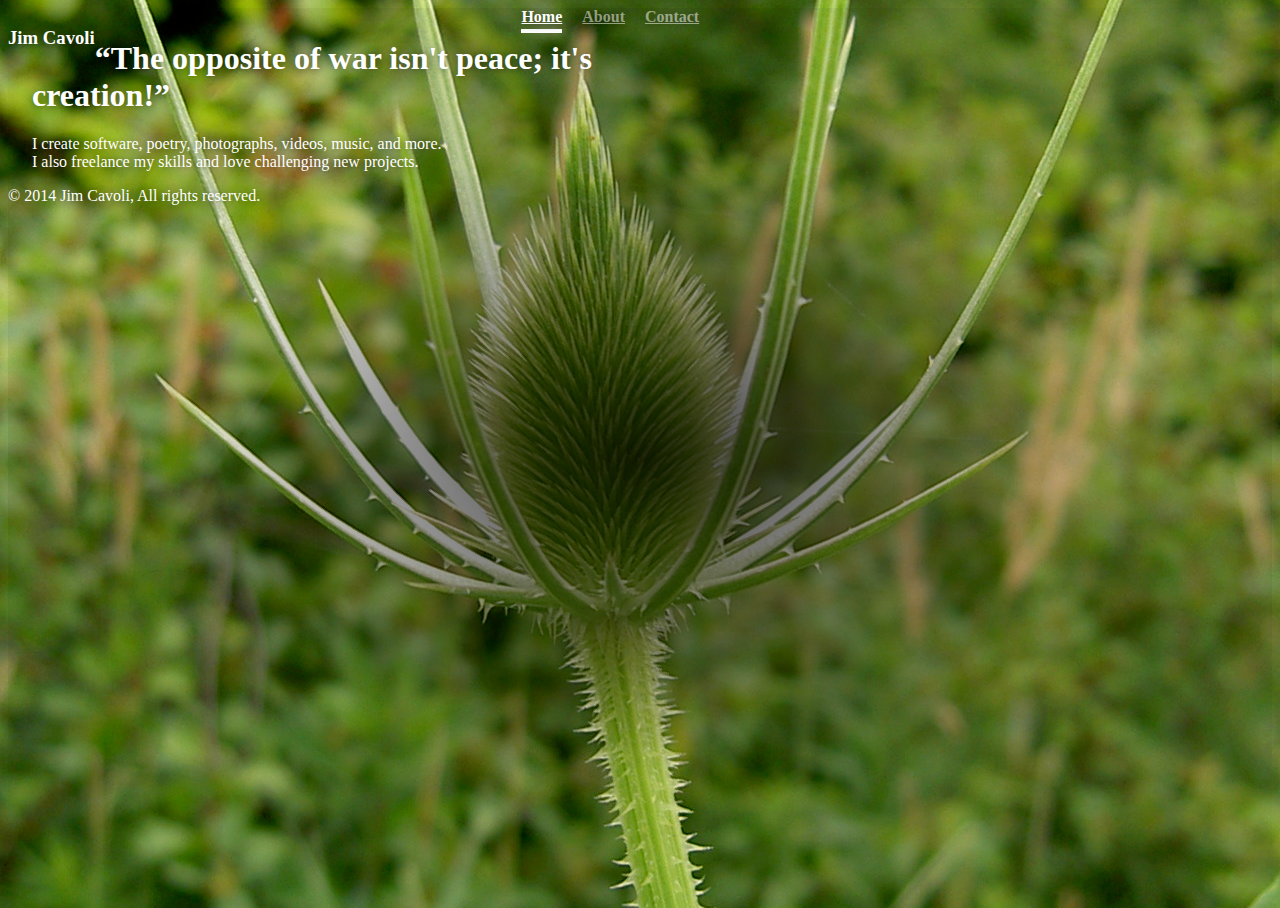
<file: index.html>
<!DOCTYPE html>
<html lang="en">
  <head>
    <meta charset="utf-8">
    <meta name="viewport" content="width=device-width, initial-scale=1">
    <meta name="description" content="Jim Cavoli's personal website and online presence hub.">
    <meta name="author" content="Jim Cavoli">
    <title>Jim Cavoli</title>
    <link rel="stylesheet" href="https://stackpath.bootstrapcdn.com/bootstrap/4.1.1/css/bootstrap.min.css" integrity="sha384-WskhaSGFgHYWDcbwN70/dfYBj47jz9qbsMId/iRN3ewGhXQFZCSftd1LZCfmhktB" crossorigin="anonymous">
    <link rel="stylesheet" href="https://use.fontawesome.com/releases/v5.0.13/css/all.css" integrity="sha384-DNOHZ68U8hZfKXOrtjWvjxusGo9WQnrNx2sqG0tfsghAvtVlRW3tvkXWZh58N9jp" crossorigin="anonymous">
    <link rel="stylesheet" href="/css/homepage.css">
    <script src="https://code.jquery.com/jquery-3.3.1.min.js" integrity="sha256-FgpCb/KJQlLNfOu91ta32o/NMZxltwRo8QtmkMRdAu8=" crossorigin="anonymous"></script>
    <script src="https://cdnjs.cloudflare.com/ajax/libs/popper.js/1.14.3/umd/popper.min.js" integrity="sha384-ZMP7rVo3mIykV+2+9J3UJ46jBk0WLaUAdn689aCwoqbBJiSnjAK/l8WvCWPIPm49" crossorigin="anonymous"></script>
    <script src="https://stackpath.bootstrapcdn.com/bootstrap/4.1.1/js/bootstrap.min.js" integrity="sha384-smHYKdLADwkXOn1EmN1qk/HfnUcbVRZyYmZ4qpPea6sjB/pTJ0euyQp0Mk8ck+5T" crossorigin="anonymous"></script>
    <script type="text/javascript">
      $(function(){
        $('a.no-reload').on('click',function(event){
          href = event.target.href;
          section = href.substring(href.indexOf('#'));
          $(".inner > div").hide();
          $(".inner > div" + section).fadeIn();
          $(".nav-masthead > a").removeClass("active");
          $(".nav-masthead > a." + section.substring(1)).addClass("active");
          event.preventDefault();
        });
      });
    </script>
  </head>
  <body class="text-center">
    <div class="cover-container d-flex w-100 h-100 p-3 mx-auto flex-column">
      <header class="masthead mb-auto">
        <h3 class="masthead-brand">Jim Cavoli</h3>
        <nav class="nav nav-masthead justify-content-center">
          <a class="home active nav-link no-reload" href="#home">Home</a>
          <a class="about nav-link no-reload" href="#about">About</a>
          <a class="contact nav-link typeform-share button" href="https://jimcavoli.typeform.com/to/eDiKBN" data-mode="popup" target="_blank">Contact</a>
        </nav>
      </header>
      <main role="main" class="inner cover">
        <div id="home">
          <h1 class="cover-heading">&ldquo;The opposite of war isn't peace; it's creation!&rdquo;</h1>
          <p class="lead">
            I create software, poetry, photographs, videos, music, and more.<br>
            I also freelance my skills and love challenging new projects.
          </p>
        </div>
        <div id="about" style="display:none;">
          <h1 class="cover-heading">My name is Jim Cavoli.</h1>
          <p>I am a freelance web developer, designer, and IT consultant. I have over eleven years of experience in web design, programming, and consulting work. I produce web applications using the latest standards-compliant technology available. I work in a lot of languages, ranging from PHP and Java to Ruby and Python, but Ruby is my favorite.</p>
          <p>My passion is combining the latest technology with refined design to implement effective, intelligent, and innovative projects. I have worked with a range of cutting-edge and legacy systems for customers; integrating solutions between the old and the new is seen as a welcome challenge rather than a burden when required. Most of my clients are small to medium sized local and regional businesses, charities, and community groups.
          <p>I have experience working in education, retail, nonprofit, and healthcare environments, and I would love an opportunity to apply my passion and experience to your organization or project. Please contact me using the link to the right; I’d love to discuss any potential needs with you, from early conceptual ideas to a specific vision of a new product, there's no bad proposal.</p>
        </div>
      </main>
      <footer class="mastfoot mt-auto">
        <div class="inner">
          <nav class="nav justify-content-center">
            <a class="nav-link" href="https://www.behance.net/JimCavoli"><i class="fab fa-behance-square fa-2x"></i></a>
            <a class="nav-link" href="https://facebook.com/jimcavoli"><i class="fab fa-facebook-square fa-2x"></i></a>
            <a class="nav-link" href="https://github.com/jimcavoli"><i class="fab fa-github-square fa-2x"></i></a>
            <a class="nav-link" href="https://plus.google.com/+JimCavoli"><i class="fab fa-google-plus-square fa-2x"></i></a>
            <a class="nav-link" href="https://open.spotify.com/user/jimcavoli"><i class="fab fa-spotify fa-2x"></i></a>
            <a class="nav-link" href="https://stackoverflow.com/users/1728884/jimcavoli"><i class="fab fa-stack-overflow fa-2x"></i></a>
            <a class="nav-link" href="https://steamcommunity.com/profiles/76561198002332795"><i class="fab fa-steam-square fa-2x"></i></a>
            <a class="nav-link" href="https://twitter.com/jimcavoli"><i class="fab fa-twitter-square fa-2x"></i></a>
            <a class="nav-link" href="https://linkedin.com/in/jimcavoli"><i class="fab fa-linkedin fa-2x"></i></a>
            <a class="nav-link" href="https://www.youtube.com/user/jimcavoli"><i class="fab fa-youtube-square fa-2x"></i></a>
          </nav>
          <p>&copy; 2014 Jim Cavoli, All rights reserved.</p>
        </div>
      </footer>
      <script>
        (function() { var qs,js,q,s,d=document, gi=d.getElementById, ce=d.createElement, gt=d.getElementsByTagName, id="typef_orm_share", b="https://embed.typeform.com/"; if(!gi.call(d,id)){ js=ce.call(d,"script"); js.id=id; js.src=b+"embed.js"; q=gt.call(d,"script")[0]; q.parentNode.insertBefore(js,q) } })();
      </script>
    </div>
  </body>
</html>
</file>
<file: css/homepage.css>
/*
 * Globals
 */

/* Links */
a,
a:focus,
a:hover {
  color: #fff;
}

/* Custom default button */
.btn-secondary,
.btn-secondary:hover,
.btn-secondary:focus {
  color: #333;
  text-shadow: none; /* Prevent inheritance from `body` */
  background-color: #fff;
  border: .05rem solid #fff;
}


/*
 * Base structure
 */

html,
body {
  height: 100%;
  background: #333 url('/images/2523463215_11679d6e5f_o.jpg') center center no-repeat;
}

body {
  background: radial-gradient(ellipse at center, rgba(0, 0, 0, .8), rgba(0, 0, 0, .1), rgba(0, 0, 0, 0));
  display: -ms-flexbox;
  display: flex;
  color: #fff;
  text-shadow: 0 .05rem .5rem rgba(0, 0, 0, .5);
}

.cover-container {
  max-width: 60em;
}


/*
 * Header
 */
.masthead {
  margin-bottom: 2rem;
}

.masthead-brand {
  margin-bottom: 0;
}

.nav-masthead .nav-link {
  padding: .25rem 0;
  font-weight: 700;
  color: rgba(255, 255, 255, .5);
  background-color: transparent;
  border-bottom: .25rem solid transparent;
}

.nav-masthead .nav-link:hover,
.nav-masthead .nav-link:focus {
  border-bottom-color: rgba(255, 255, 255, .25);
}

.nav-masthead .nav-link + .nav-link {
  margin-left: 1rem;
}

.nav-masthead .active {
  color: #fff;
  border-bottom-color: #fff;
}

@media (min-width: 48em) {
  .masthead-brand {
    float: left;
  }
  .nav-masthead {
    float: right;
  }
}


/*
 * Cover
 */
.cover {
  padding: 0 1.5rem;
}

.cover .btn-lg {
  padding: .75rem 1.25rem;
  font-weight: 700;
}

.

/*
 * Footer
 */
.mastfoot {
  color: rgba(255, 255, 255, .5);
}
</file>
